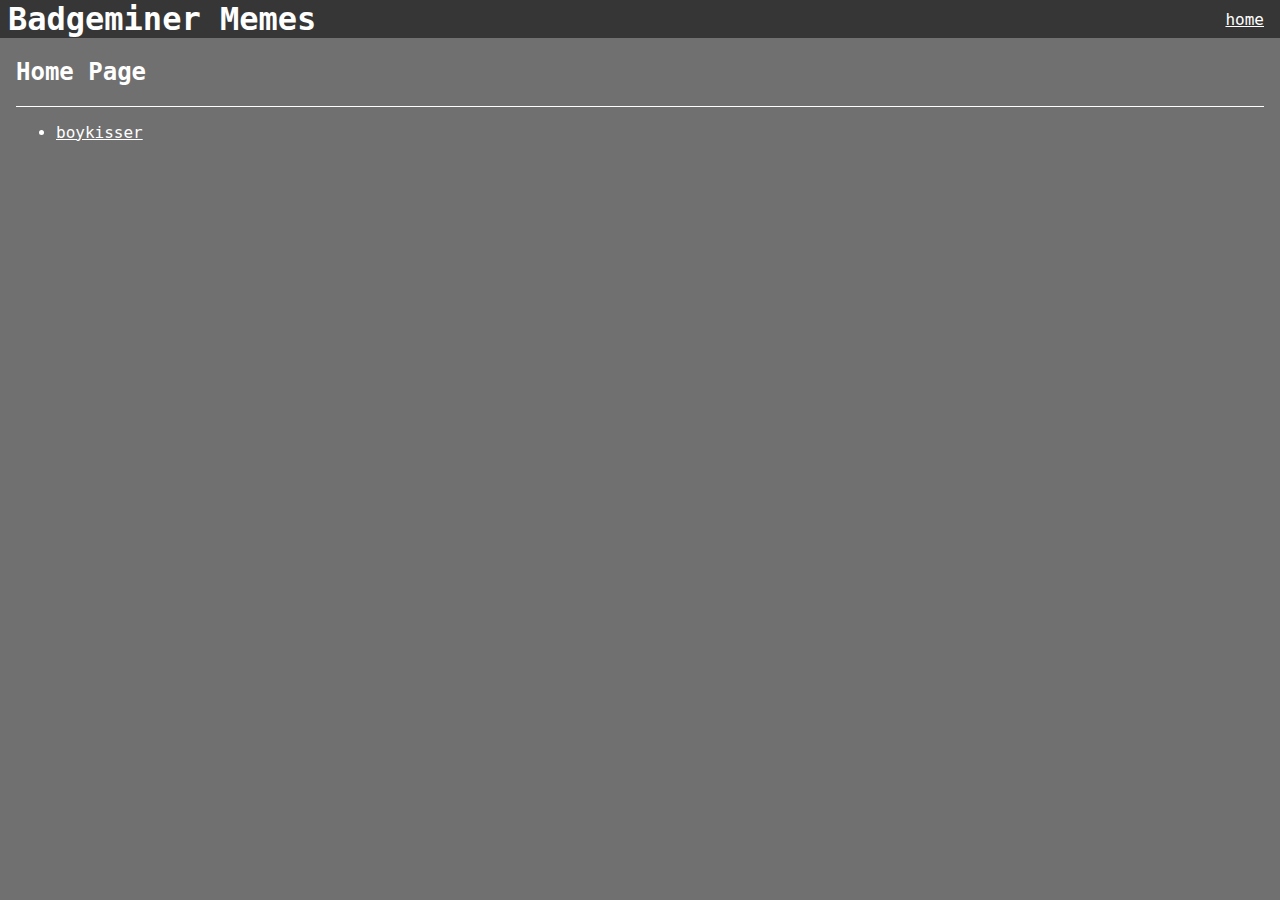
<file: index.html>
<!DOCTYPE html>
<html>
    <head>
        <link rel="stylesheet" href="index.css">
    </head>
    <body>
        <nav>
            <h1>Badgeminer Memes</h1>
            <ul>
              <li><a href="index.html">home</a></li>
            </ul>
          </nav>
          <section class="content">
            <header>
              <h2>Home Page</h2>
            </header>
            <ul>
                <li><a href="boykisser.html">boykisser</a></li>
            </ul>
          </section>
        
    </body>
</html>
</file>
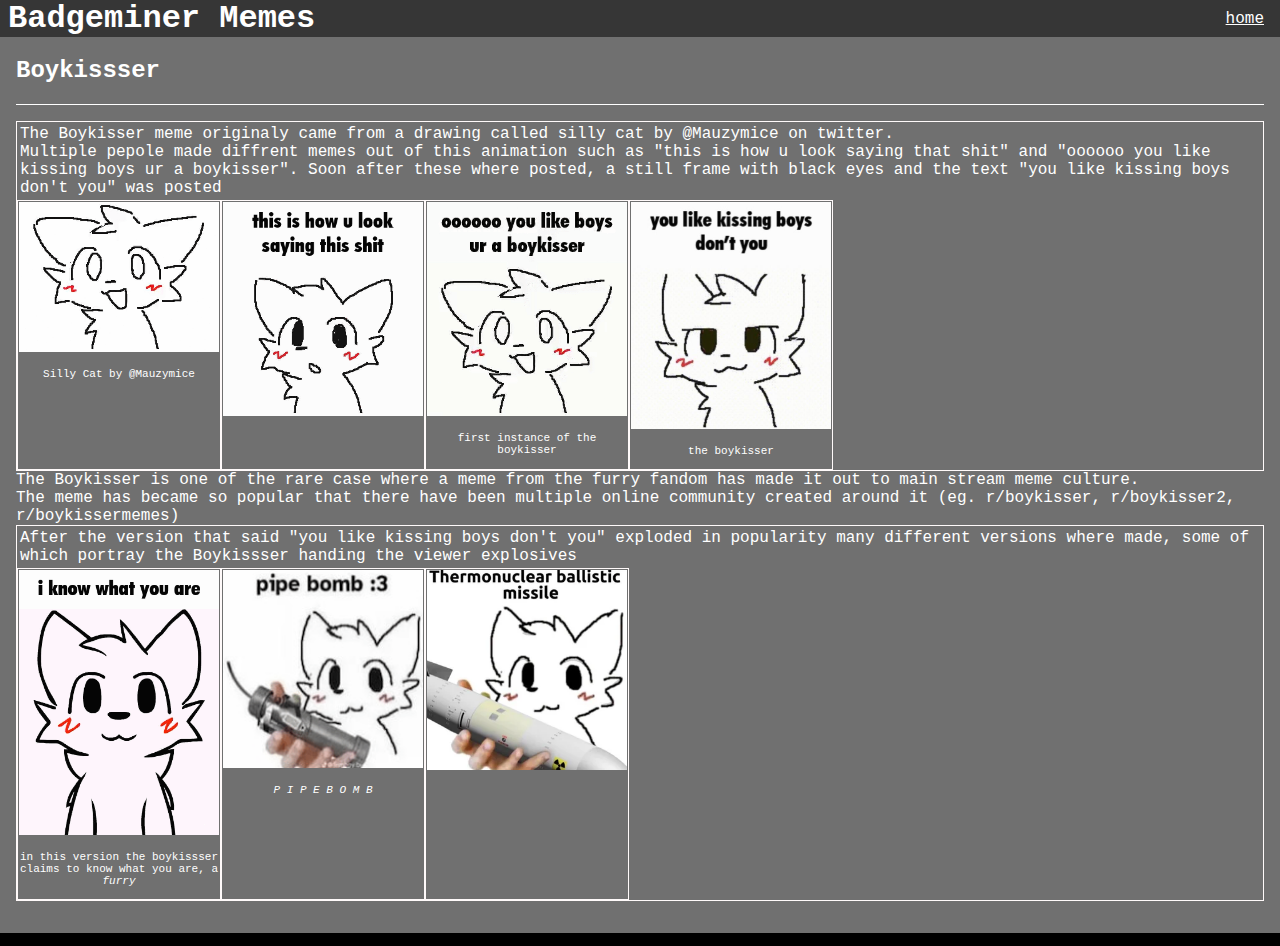
<file: boykisser.html>
<!DOCTYPE html>
<html>
    <head>
        <link rel="stylesheet" href="index.css">
    </head>
    <body>
        <nav>
            <h1>Badgeminer Memes</h1>
            <ul>
              <li><a href="index.html">home</a></li>
            </ul>
          </nav>
          <section class="content">
            <header>
              <h2>Boykissser</h2>
            </header>
            <p>
                
                <div class="image">
                    <span class="pad">
                        The Boykisser meme originaly came from a drawing called silly cat by @Mauzymice on twitter.<br>
                        Multiple pepole made diffrent memes out of this animation such as "this is how u look saying that shit" and "oooooo you like kissing boys ur a boykisser".
                        Soon after these where posted, a still frame with black eyes and the text "you like kissing boys don't you" was posted
                    </span>
                    <div class="img-box">
                        <img src="assets/boykisser.gif" width="200px"><br>
                        <p>Silly Cat by @Mauzymice</p>
                    </div>
                    <div class="img-box">
                        <img src="assets/boykisser1.gif" width="200px">
                    </div>
                    <div class="img-box">
                        <img src="assets/boykisser2.gif" width="200px">
                        <p>first instance of the boykisser</p>
                    </div>
                    <div class="img-box">
                        <img src="assets/boykisser.jpg" width="200px">
                        <p>the boykisser</p>
                    </div>
                </div>
                The Boykisser is one of the rare case where a meme from the furry fandom has made it out to main stream meme culture.<br>
                The meme has became so popular that there have been multiple online community created around it (eg. r/boykisser, r/boykisser2, r/boykissermemes)
                <div class="image">
                    <span class="pad">
                        After the version that said "you like kissing boys don't you" exploded in popularity many different versions where made, some of which portray the Boykissser handing the viewer explosives
                    </span>
                    <div class="img-box">
                        <img src="assets/boykisser3.gif" width="200px"><br>
                        <p>in this version the boykissser claims to know what you are, a <i>furry</i></p>
                    </div>
                    <div class="img-box">
                        <img src="assets/pipe-bomb-boykisser.png" width="200px">
                        <p><i>P I P E  B O M B</i></p>
                    </div>
                    <div class="img-box">
                        <img src="assets/boykisserNuke.png" width="200px">
                    </div>
                </div>
            </p>
          </section>
        
    </body>
</html>
</file>
<file: index.css>
html { font-family: 'Space Mono', monospace; background: #000000;height:100%}
body {
    margin: 0 auto;
    background: #707070;
    color:white;width:100%;
    display: flex;
    min-height: 100%;
    flex-flow: column;}
h1 { font-family: 'Space Mono', monospace; color: #ffffff; margin: 1rem 0; }
a { color: #ffffff; }
hr { border: none; border-top: 1px solid white; }
nav { background: #363636; display: flex; align-items: center; padding: 0 0.5rem; }
nav h1 { flex: auto; margin: 0; }
nav h1 a { text-decoration: none; padding: 0.25rem 0.5rem; }
nav ul  { display: flex; list-style: none; margin: 0; padding: 0; }
nav ul li a, nav ul li span, header .action { display: block; padding: 0.5rem; }
.content { padding: 0 1rem 1rem;height:100%}
.content > header { border-bottom: 1px solid white; display: flex; align-items: flex-end; }
.content > header h1 { flex: auto; margin: 1rem 0 0.25rem 0; }
.flash { margin: 1em 0; padding: 1em; background: #cae6f6; border: 1px solid #ff0000; }
.post > header { display: flex; align-items: flex-end; font-size: 0.85em; }
.post > header > div:first-of-type { flex: auto; }
.post > header h1 { font-size: 1.5em; margin-bottom: 0; }
.post .about { color: white; font-style: italic; }
.post .body { white-space: pre-line; }
.content:last-child { margin-bottom: 0; }
.content form { margin: 1em 0; display: flex; flex-direction: column; }
.content label { font-weight: bold; margin-bottom: 0.5em; }
.content input, .content textarea { margin-bottom: 1em; }
.content textarea { min-height: 12em; resize: vertical; }
input.danger { color: #ff0000; }
input[type=submit] { align-self: start; min-width: 10em; }
.logs {overflow-y:auto;}
.image {
    display: flex;
    flex-wrap: wrap;
    flex-direction: row;
    border: snow 1px solid;
}
.image .img-grid {
    grid-column: 2;
    padding: 1px;
    display: flex;
    flex-wrap: wrap;
    flex-direction: row;

}
.pad {
    padding: 3px;
    width: 100%;
}
.col2 {
    grid-column: 2;
}
.img-box {
    border: snow 1px solid;
    padding: 1px;
    max-width: 200px;
}
.img-box p {
    font-size: 11px;
    width: 100%;
    text-align: center;
}
</file>
